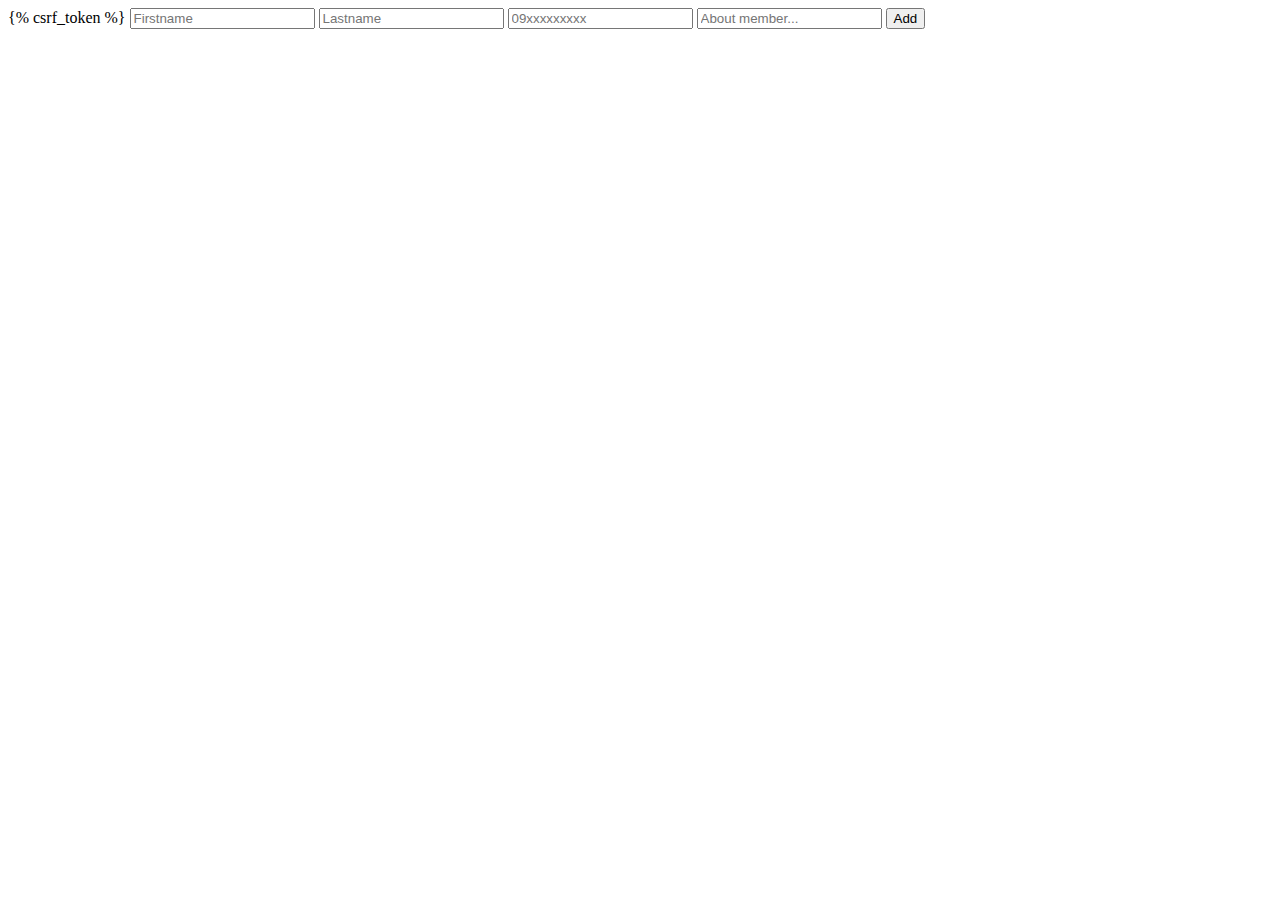
<file: WebDevelopement/members/templates/addmember.html>
<!DOCTYPE html>
<head></head>
<body>
    <form action="/members/add" method="post">
        {% csrf_token %}
        <input type="text" name="firstname" placeholder="Firstname">
        <input type="text" name="lastname" placeholder="Lastname">
        <input type="tel" name="tel" placeholder="09xxxxxxxxx">
        <input type="text" name="about" placeholder="About member...">
        <input type="submit" name="submit" value="Add">
    </form>
</body>
</file>
